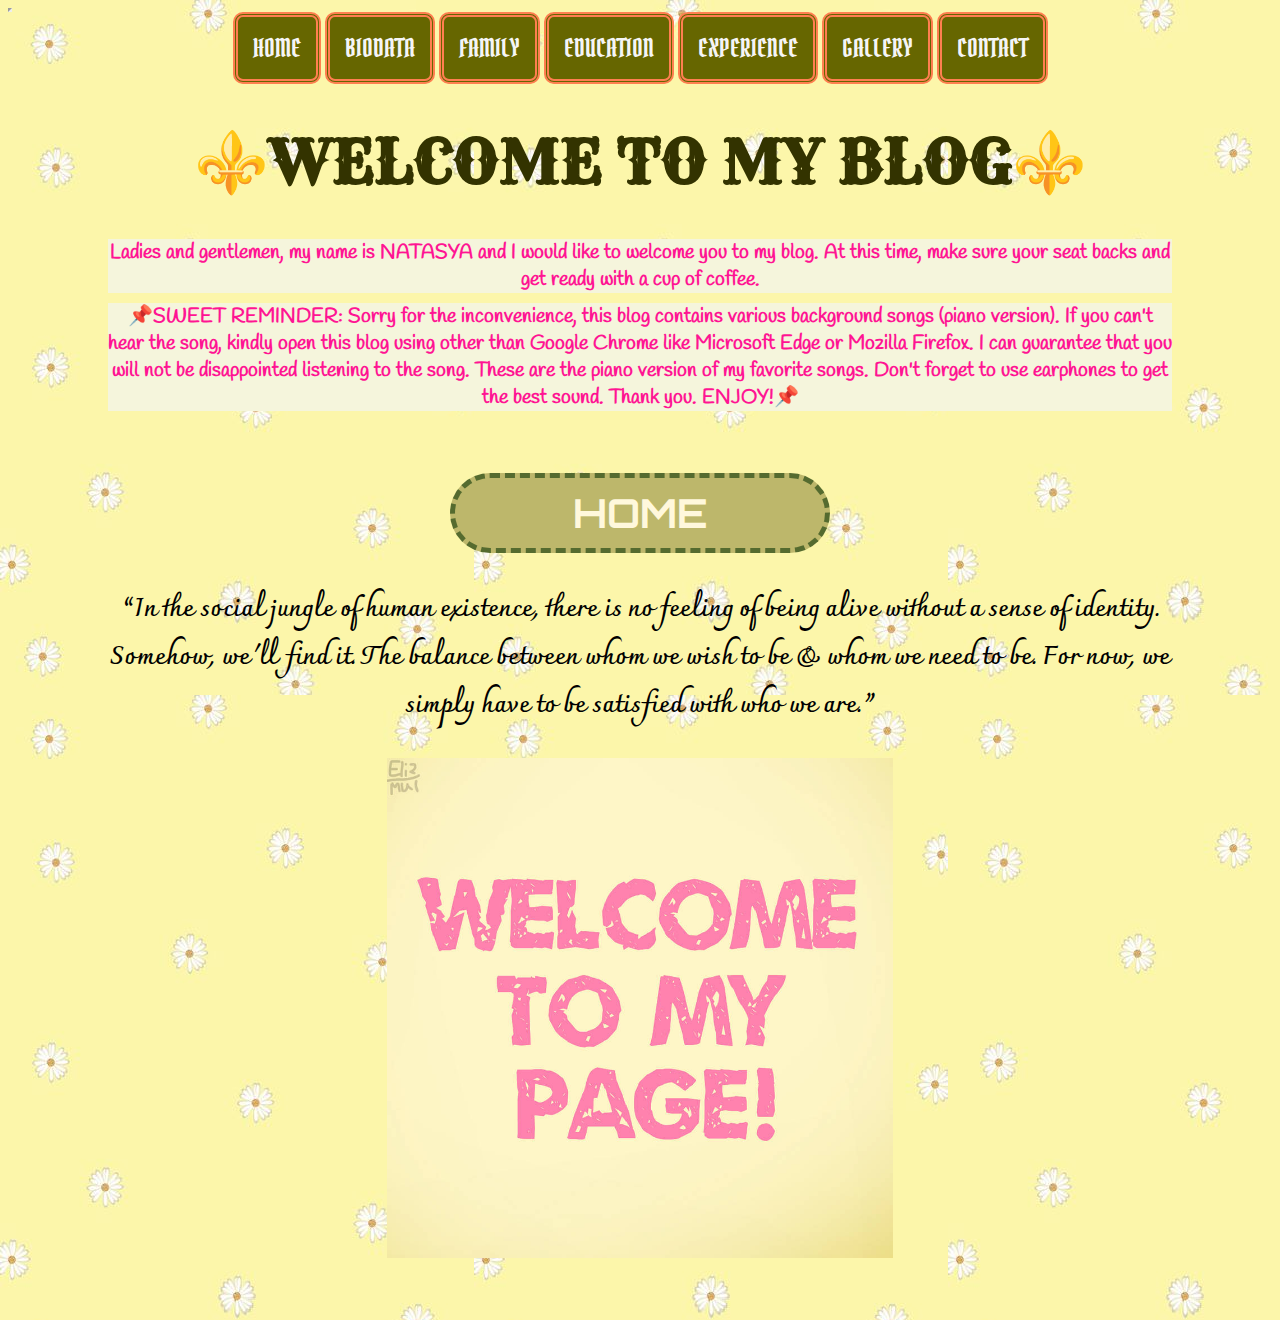
<file: index.html>
<html>
<head>
	<body background="flower.jpg">
	<iframe width="0" height="0" src="https://www.youtuberepeater.com/watch?v=3oyvs1ZTZAU#gsc.tab=0"></iframe>
<title>index</title>
<link rel="stylesheet" href="style.css">
<link rel="preconnect" href="https://fonts.gstatic.com">
<link rel="preconnect" href="https://fonts.gstatic.com">
<link rel="preconnect" href="https://fonts.gstatic.com">
<link rel="preconnect" href="https://fonts.gstatic.com">
<link rel="preconnect" href="https://fonts.gstatic.com">
<link rel="preconnect" href="https://fonts.gstatic.com">
<link rel="preconnect" href="https://fonts.gstatic.com">
<link rel="preconnect" href="https://fonts.gstatic.com">
<link rel="preconnect" href="https://fonts.gstatic.com">
<link rel="preconnect" href="https://fonts.gstatic.com">
<link href="https://fonts.googleapis.com/css2?family=Charmonman:wght@700&family=Handlee&family=Homemade+Apple&family=Homenaje&family=Orbitron&family=Patrick+Hand&family=Pirata+One&family=Rye&display=swap" rel="stylesheet">
<center>
<center>
<a href="index.html">HOME</a>
<a href="biodata.html">BIODATA</a>
<a href="family.html">FAMILY</a>
<a href="educations.html">EDUCATION</a>
<a href="experience.html">EXPERIENCE</a>
<a href="gallery.html">GALLERY</a>
<a href="contact.html">CONTACT</a>
</center>
<center> <h1>⚜️WELCOME TO MY BLOG⚜️</h1> </center>

<center> <h3 style="margin: 10px 100px 10px 100px">Ladies and gentlemen, my name is NATASYA and I would like to welcome you to my blog. At this time, make sure your seat backs and get ready with a cup of coffee.</h3> </center>
<center> <b> <h3 style="margin: 10px 100px 10px 100px"> 📌SWEET REMINDER:</b> Sorry for the inconvenience, this blog contains various background songs (piano version). If you can't hear the song, kindly open this blog using other than Google Chrome like Microsoft Edge or Mozilla Firefox. I can guarantee that you will not be disappointed listening to the song. These are the piano version of my favorite songs. Don't forget to use earphones to get the best sound. Thank you. ENJOY!📌</h3> </center>
<br>
<center><h2>HOME</h2></center>


<center> <h4 style="margin: 10px 100px 10px 100px"> <b>“In the social jungle of human existence, there is no feeling of being alive without a sense of identity. Somehow, we'll find it. The balance between whom we wish to be & whom we need to be. For now, we simply have to be satisfied with who we are.”</b> </h4> </center>


<br>
<center> 
<img src="osowa.jpg" width="40%" height="500px">
</center>
<br>
<br>
<br>
</body>
</html>
</file>
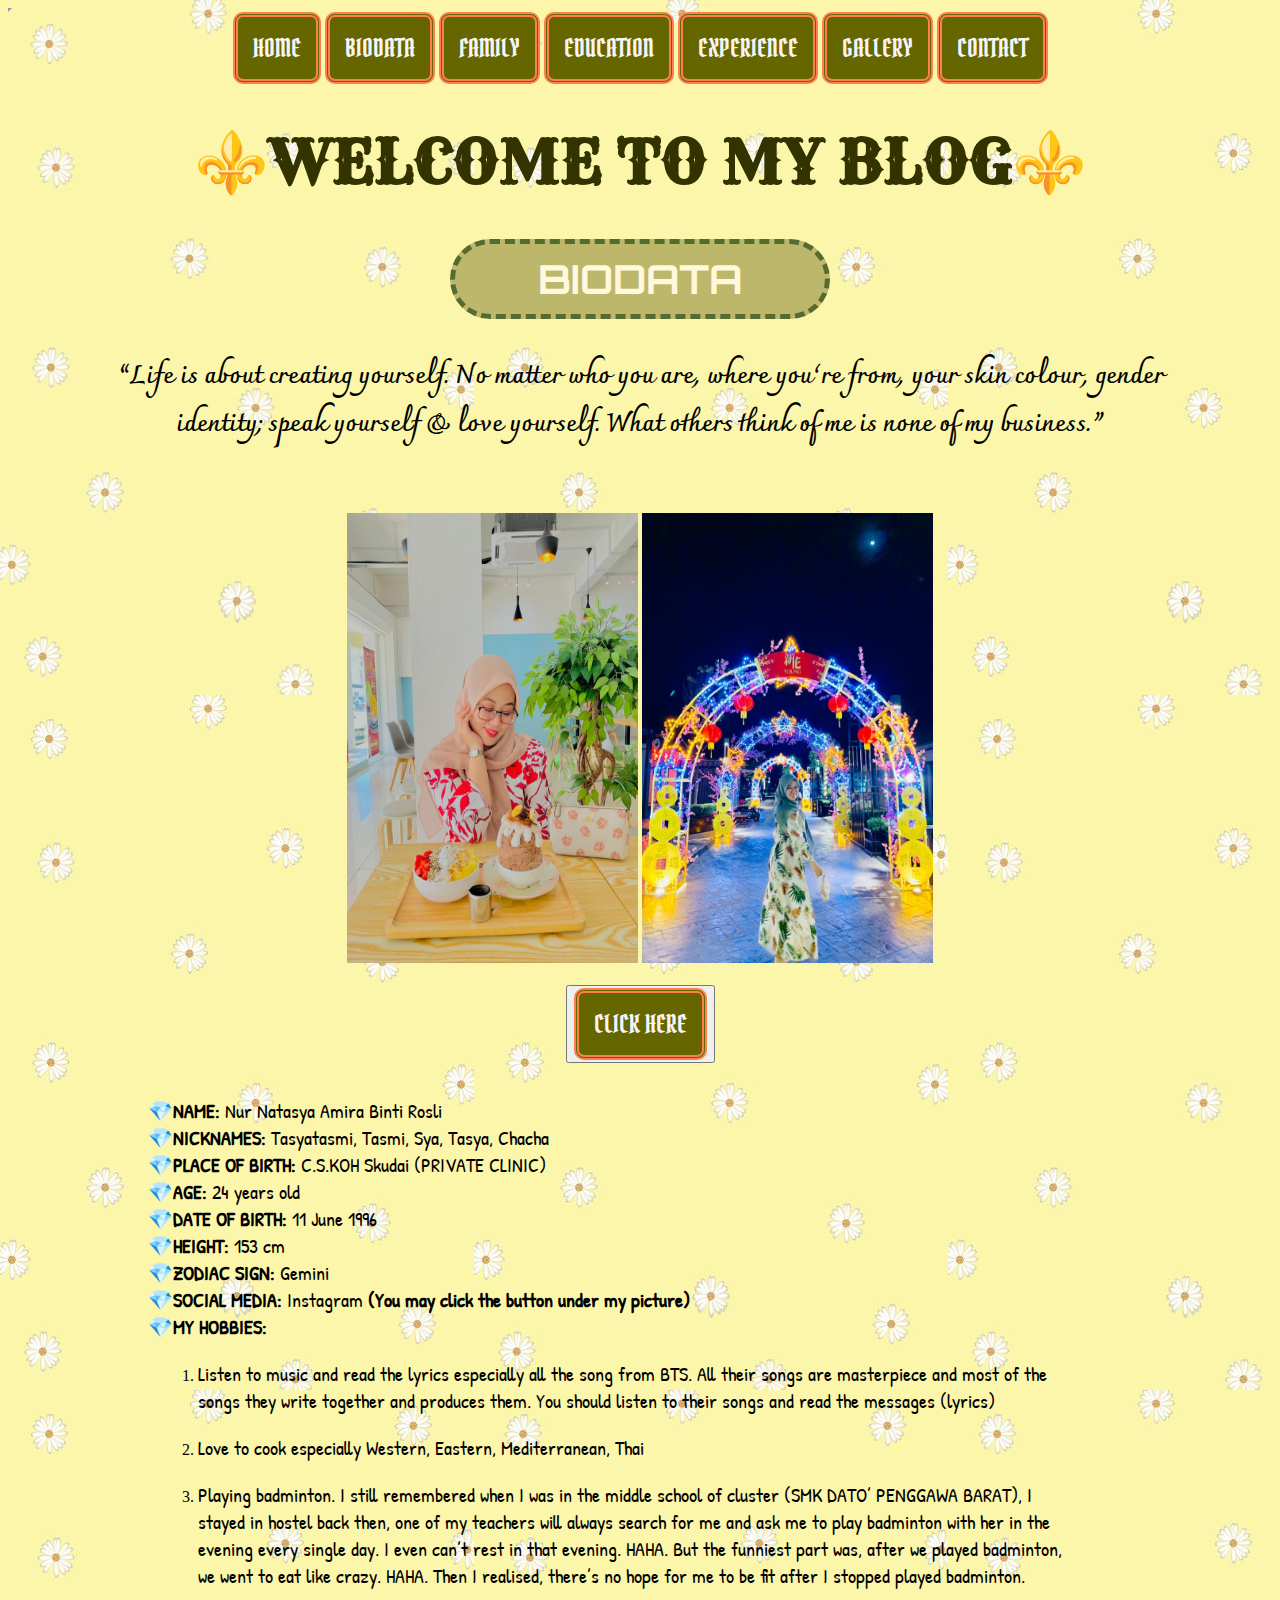
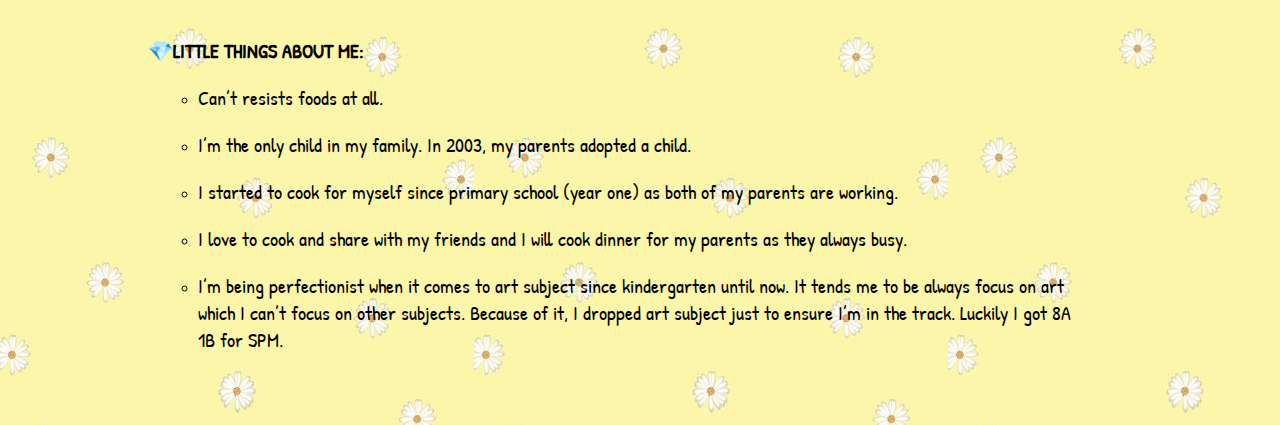
<file: biodata.html>
<html>
<head>
	<body background="flower.jpg">
	<iframe width="0" height="0" src="https://www.youtuberepeater.com/watch?v=EDfnrQYxILQ#gsc.tab=0"></iframe>
<title>index</title>
<link rel="stylesheet" href="style.css">
<link rel="preconnect" href="https://fonts.gstatic.com">
<link rel="preconnect" href="https://fonts.gstatic.com">
<link rel="preconnect" href="https://fonts.gstatic.com">
<link rel="preconnect" href="https://fonts.gstatic.com">
<link rel="preconnect" href="https://fonts.gstatic.com">
<link rel="preconnect" href="https://fonts.gstatic.com">
<link rel="preconnect" href="https://fonts.gstatic.com">
<link rel="preconnect" href="https://fonts.gstatic.com">
<link rel="preconnect" href="https://fonts.gstatic.com">
<link rel="preconnect" href="https://fonts.gstatic.com">
<link href="https://fonts.googleapis.com/css2?family=Charmonman:wght@700&family=Handlee&family=Homemade+Apple&family=Homenaje&family=Orbitron&family=Patrick+Hand&family=Pirata+One&family=Rye&display=swap" rel="stylesheet">
<body>
<br>
<center>
<a href="index.html">HOME</a>
<a href="biodata.html">BIODATA</a>
<a href="family.html">FAMILY</a>
<a href="educations.html">EDUCATION</a>
<a href="experience.html">EXPERIENCE</a>
<a href="gallery.html">GALLERY</a>
<a href="contact.html">CONTACT</a>
</center>
<CENTER> <h1>⚜️WELCOME TO MY BLOG⚜️</h1> </CENTER>
<center><h2>BIODATA</h2></center>
<center> <h4 style="margin: 10px 100px 10px 100px"> <b>“Life is about creating yourself. No matter who you are, where you’re from, your skin colour, gender identity; speak yourself & love yourself. What others think of me is none of my business.”</b> </h4> </center>
<br>
<br>
<br>
<center> 
<img src="photome.jpeg" width="23%" height="450px"> <img src="tasya.jpeg" width="23%" height="450px">
</center>
<br>
<center><button><a href="https://www.instagram.com/tasyatasmi/"> CLICK HERE </a></button></center>
<br>
<ol> <p style="margin: 10px 150px 10px 100px">
<b>💎NAME:</b> Nur Natasya Amira Binti Rosli <br>
<b>💎NICKNAMES:</b> Tasyatasmi, Tasmi, Sya, Tasya, Chacha <br>
<b>💎PLACE OF BIRTH:</b> C.S.KOH Skudai (PRIVATE CLINIC) <br> 
<b>💎AGE:</b> 24 years old <br> 
<b>💎DATE OF BIRTH:</b> 11 June 1996 <br> 
<b>💎HEIGHT:</b> 153 cm  <br>
<b>💎ZODIAC SIGN:</b> Gemini <br>
<b>💎SOCIAL MEDIA:</b> Instagram <b>(You may click the button under my picture)</b> <br>
<b>💎MY HOBBIES:</b>	 
<li style="margin: 1px 200px 1px 150px"> <p>Listen to music and read the lyrics especially all the song from BTS. All their songs are masterpiece and most of the songs they write together and produces them. You should listen to their songs and read the messages (lyrics)</p> </li>
<li style="margin: 1px 200px 1px 150px"> <p>Love to cook especially Western, Eastern, Mediterranean, Thai</p> </li>
<li style="margin: 1px 200px 1px 150px"> <p>Playing badminton. I still remembered when I was in the middle school of cluster (SMK DATO’ PENGGAWA BARAT), I stayed in hostel back then, one of my teachers will always search for me and ask me to play badminton with her in the evening every single day. I even can’t rest in that evening. HAHA. But the funniest part was, after we played badminton, we went to eat like crazy. HAHA. Then I realised, there’s no hope for me to be fit after I stopped played badminton.</p> </li>
<br>			             	 
<ul> <p style="margin: 10px 150px 10px 60px">
<b>💎LITTLE THINGS ABOUT ME:</b>
<li style="margin: 1px 200px 1px 110px"> <p>Can’t resists foods at all.</p> </li> 
<li style="margin: 1px 200px 1px 110px"> <p>I’m the only child in my family. In 2003, my parents adopted a child.</p> </li> 
<li style="margin: 1px 200px 1px 110px"> <p>I started to cook for myself since primary school (year one) as both of my parents are working.</p> </li> 
<li style="margin: 1px 200px 1px 110px"> <p>I love to cook and share with my friends and I will cook dinner for my parents as they always busy.</p> </li> 
<li style="margin: 1px 200px 1px 110px"> <p>I’m being perfectionist when it comes to art subject since kindergarten until now. It tends me to be always focus on art which I can’t focus on other subjects. Because of it, I dropped art subject just to ensure I’m in the track. Luckily I got 8A 1B for SPM.</p> </li> 
<br>
<br>

</body>
</html>
</file>
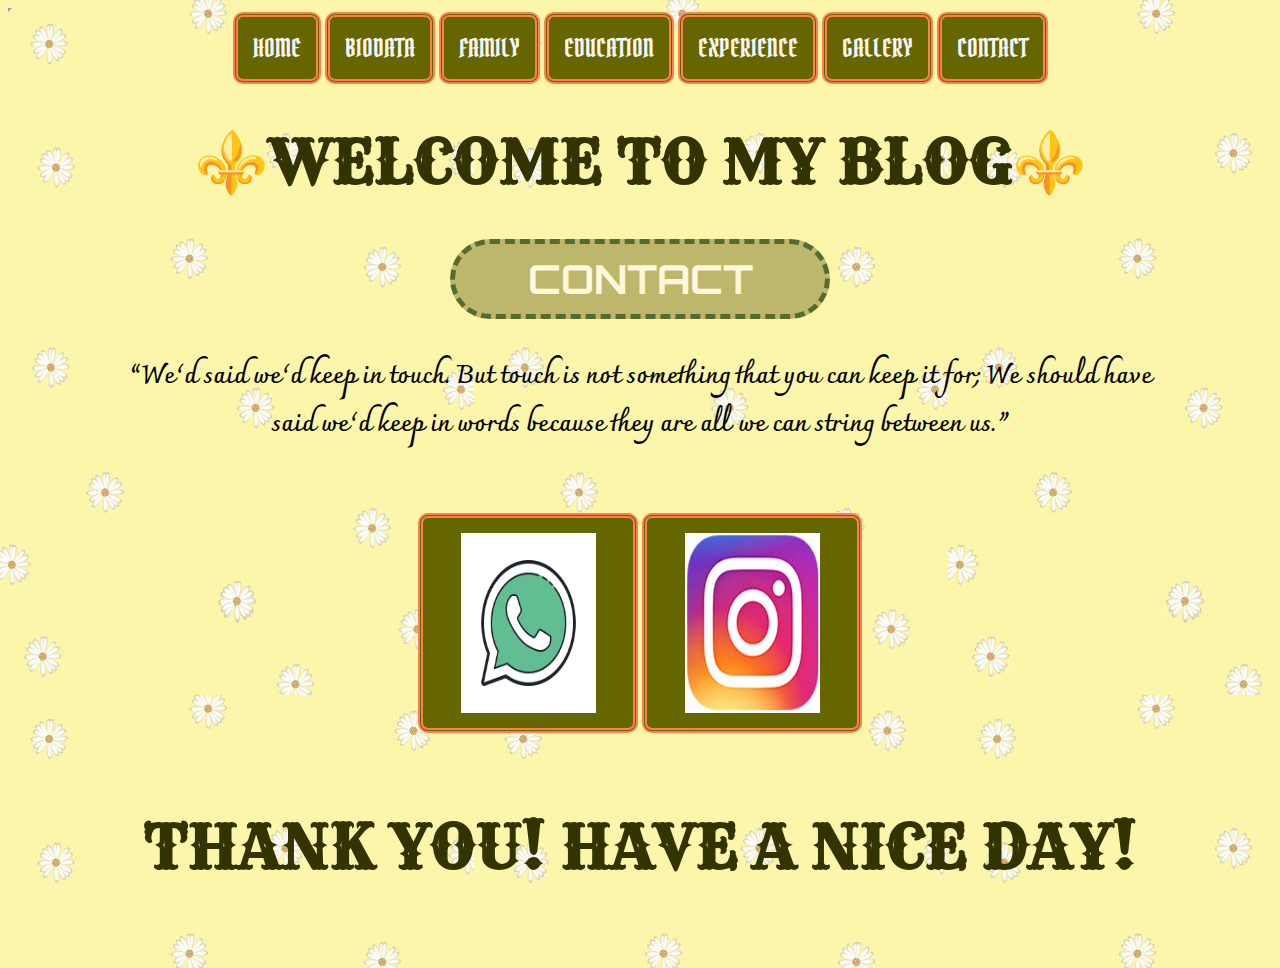
<file: contact.html>
<html>
<head>
	<body background="flower.jpg">
	<iframe width="0" height="0" src="https://www.youtuberepeater.com/watch?v=VXFtBOffGCw#gsc.tab=0"></iframe>
<title>index</title>
<link rel="stylesheet" href="style.css">
<link rel="preconnect" href="https://fonts.gstatic.com">
<link rel="preconnect" href="https://fonts.gstatic.com">
<link rel="preconnect" href="https://fonts.gstatic.com">
<link rel="preconnect" href="https://fonts.gstatic.com">
<link rel="preconnect" href="https://fonts.gstatic.com">
<link rel="preconnect" href="https://fonts.gstatic.com">
<link rel="preconnect" href="https://fonts.gstatic.com">
<link rel="preconnect" href="https://fonts.gstatic.com">
<link rel="preconnect" href="https://fonts.gstatic.com">
<link rel="preconnect" href="https://fonts.gstatic.com">
<link href="https://fonts.googleapis.com/css2?family=Charmonman:wght@700&family=Handlee&family=Homemade+Apple&family=Homenaje&family=Orbitron&family=Patrick+Hand&family=Pirata+One&family=Rye&display=swap" rel="stylesheet">
<body>
<center>
<a href="index.html">HOME</a>
<a href="biodata.html">BIODATA</a>
<a href="family.html">FAMILY</a>
<a href="educations.html">EDUCATION</a>
<a href="experience.html">EXPERIENCE</a>
<a href="gallery.html">GALLERY</a>
<a href="contact.html">CONTACT</a>
</center>
<center> <h1>⚜️WELCOME TO MY BLOG⚜️</h1> </center>
<center><h2>CONTACT</h2></center>
<center> <h4 style="margin: 10px 100px 10px 100px"> <b>“We’d said we’d keep in touch. But touch is not something that you can keep it for; We should have said we’d keep in words because they are all we can string between us.”</h4> </center>
<br>
<br>
<br>
<center>
	<a href="https://www.wasap.my/0169374332"><img src="iconws.png" width="75%" height="180px"></a>
	<a href="https://www.instagram.com/tasyatasmi/"><img src="ig.jpg" width="75%" height="180px"></a>
</center>
<br>
<br>
<center> <h1>THANK YOU! HAVE A NICE DAY!</h1> </center>
<br>
<br>
</body>
</html>
</file>
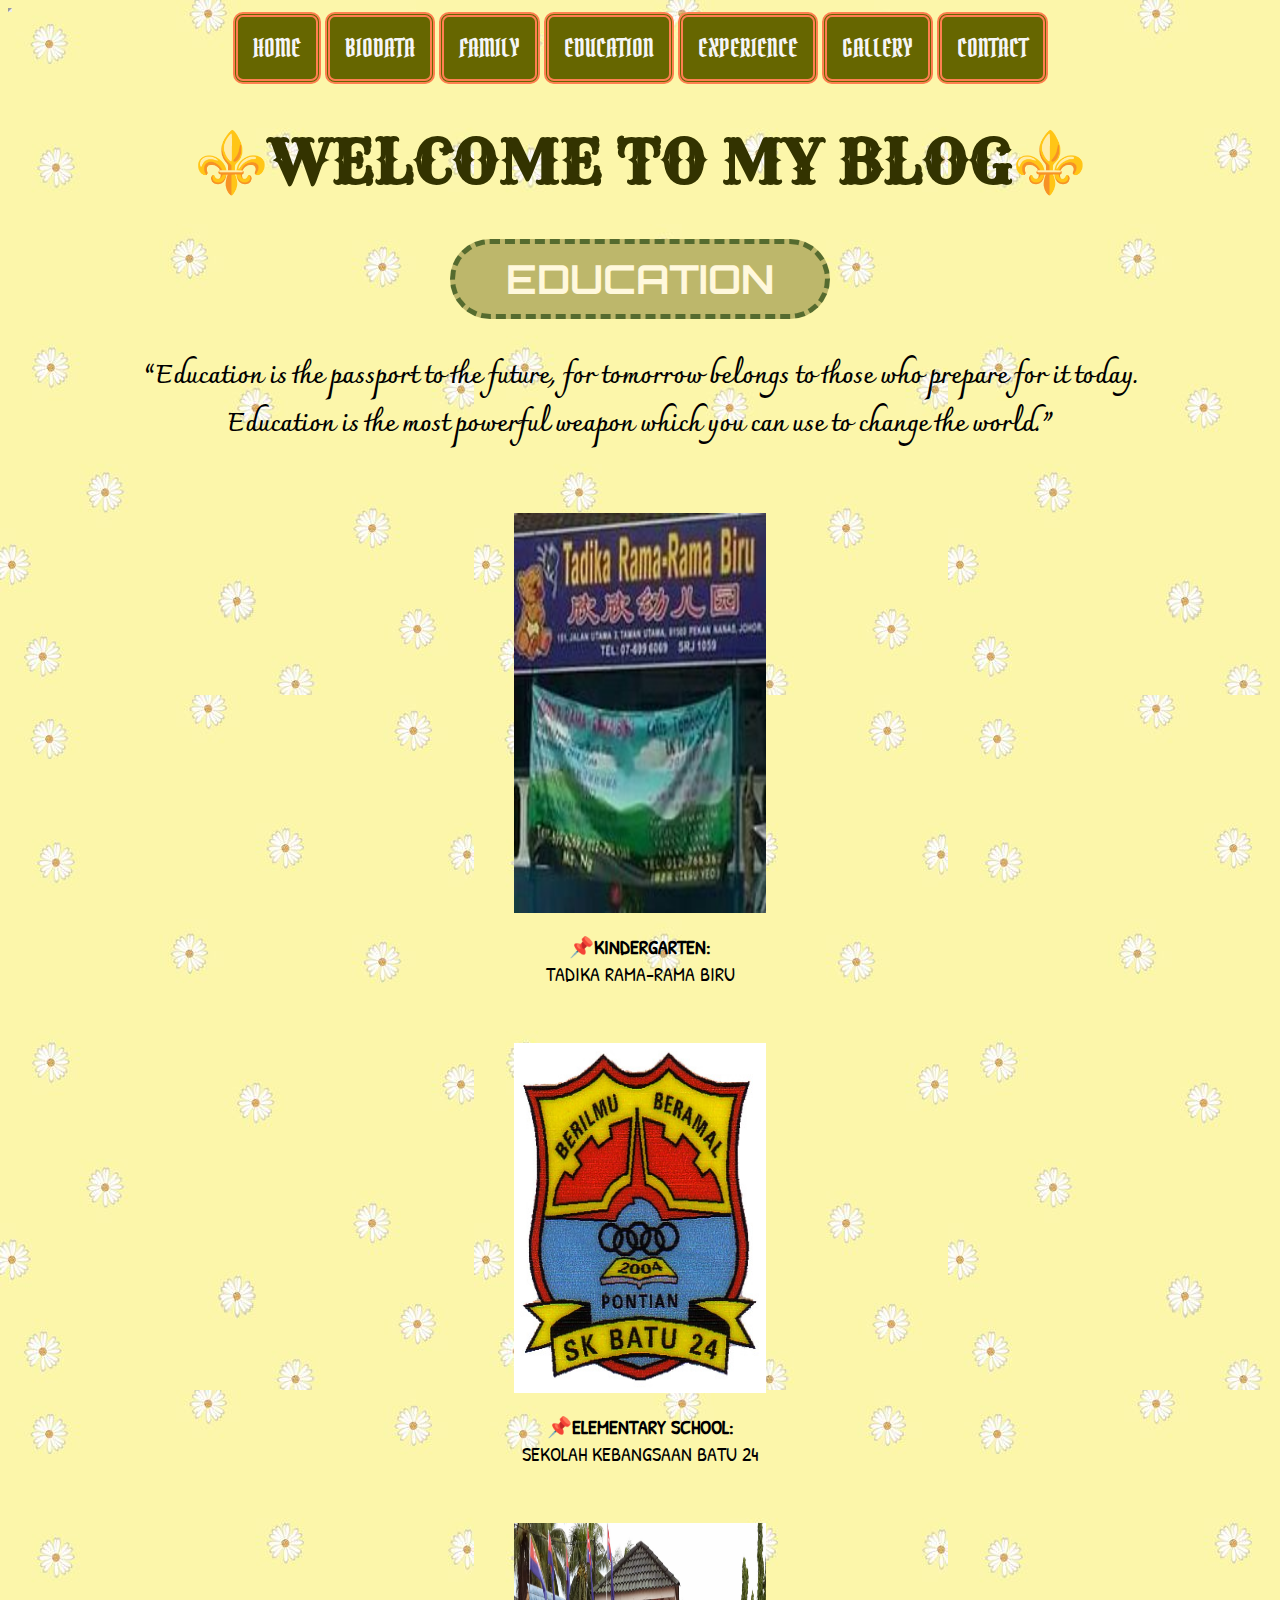
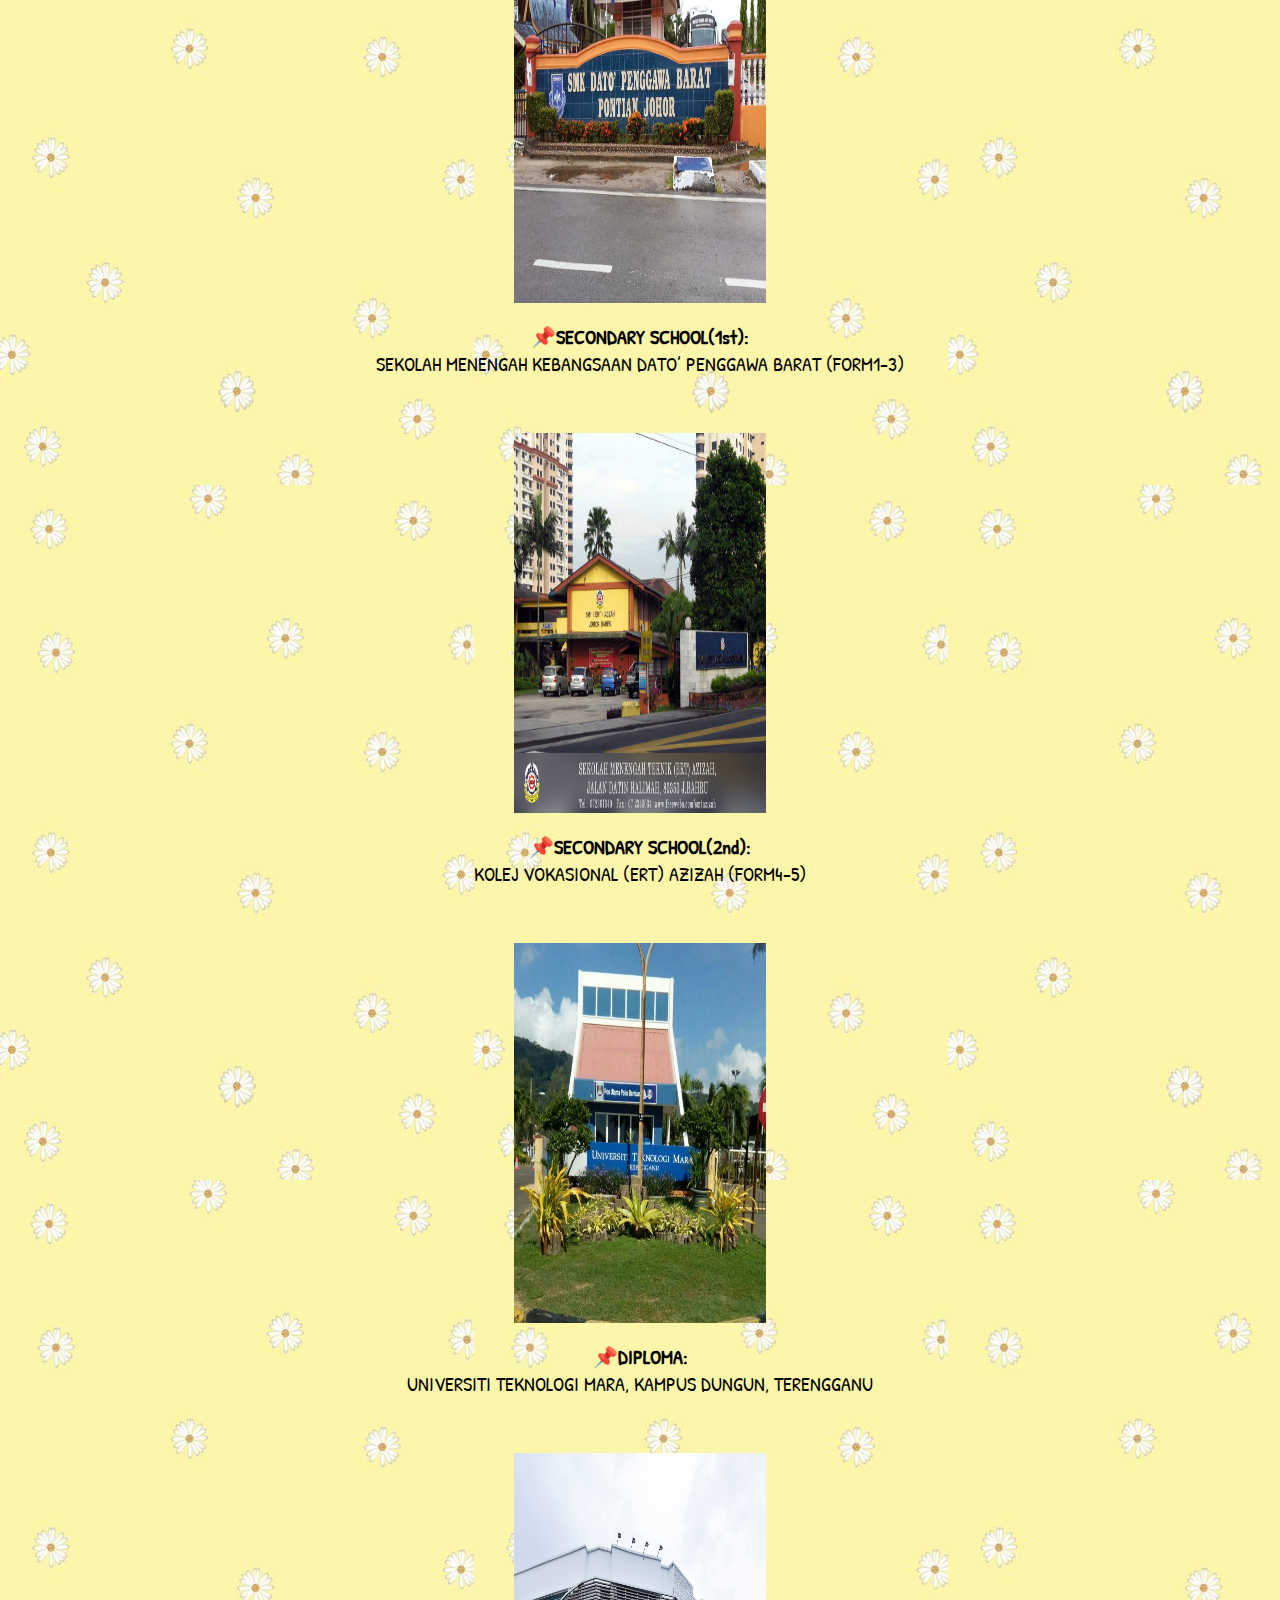
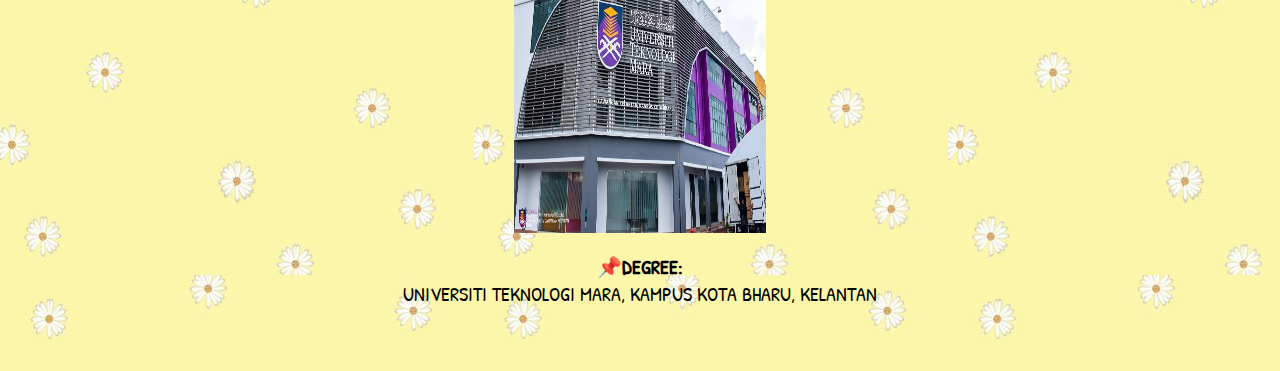
<file: educations.html>
<html>
<head>
	<body background="flower.jpg">
	<iframe width="0" height="0" src="https://www.youtuberepeater.com/watch?v=gL-bRN4cevE#gsc.tab=0"></iframe>
<title>index</title>
<link rel="stylesheet" href="style.css">
<link rel="preconnect" href="https://fonts.gstatic.com">
<link rel="preconnect" href="https://fonts.gstatic.com">
<link rel="preconnect" href="https://fonts.gstatic.com">
<link rel="preconnect" href="https://fonts.gstatic.com">
<link rel="preconnect" href="https://fonts.gstatic.com">
<link rel="preconnect" href="https://fonts.gstatic.com">
<link rel="preconnect" href="https://fonts.gstatic.com">
<link rel="preconnect" href="https://fonts.gstatic.com">
<link rel="preconnect" href="https://fonts.gstatic.com">
<link rel="preconnect" href="https://fonts.gstatic.com">
<link href="https://fonts.googleapis.com/css2?family=Charmonman:wght@700&family=Handlee&family=Homemade+Apple&family=Homenaje&family=Orbitron&family=Patrick+Hand&family=Pirata+One&family=Rye&display=swap" rel="stylesheet">
<body>
<center>
<a href="index.html">HOME</a>
<a href="biodata.html">BIODATA</a>
<a href="family.html">FAMILY</a>
<a href="educations.html">EDUCATION</a>
<a href="experience.html">EXPERIENCE</a>
<a href="gallery.html">GALLERY</a>
<a href="contact.html">CONTACT</a>
</center>
<center> <h1>⚜️WELCOME TO MY BLOG⚜️</h1> </center>
<center><h2>EDUCATION</h2></center>
<center> <h4 style="margin: 10px 100px 10px 100px"> <b>“Education is the passport to the future, for tomorrow belongs to those who prepare for it today. Education is the most powerful weapon which you can use to change the world.”</b> </h4> </center>
<br>
<br>
<br>
<center>
<img src="tadika.jpg" width="20%" height="400px">
</center>
<center>
<p> <table> <tr> <b>📌KINDERGARTEN:</b> </tr> </table>TADIKA RAMA-RAMA BIRU</p> </center>
<br>
<br>
<center>
<img src="Sekolah_Kebangsaan_Batu_24.jpg" width="20%" height="350px">
</center>

<center>
<p> <table> <tr> <b>📌ELEMENTARY SCHOOL:</b> </tr> </table>SEKOLAH KEBANGSAAN BATU 24</p> </center>
<br>
<br>
<center> 
<img src="smkdato.jpg" width="20%" height="380px">
</center>

<center>
<p> <table> <tr> <b>📌SECONDARY SCHOOL(1st):</b> </td> </tr> </table>SEKOLAH MENENGAH KEBANGSAAN DATO’ PENGGAWA BARAT (FORM1-3)</p> </center>
<br>
<br>
<center> 
<img src="ert.jpg" width="20%" height="380px">
</center>

<center>
<p> <table> <tr> <b>📌SECONDARY SCHOOL(2nd):</b> </tr> </table>KOLEJ VOKASIONAL (ERT) AZIZAH (FORM4-5)</p> </center>
<br>
<br>
<center> 
<img src="uitmdungun.jpg" width="20%" height="380px">
</center>

<center>
<p> <table> <tr> <b>📌DIPLOMA:</b> </tr> </table>UNIVERSITI TEKNOLOGI MARA, KAMPUS DUNGUN, TERENGGANU</p> </center>
<br>
<br>
<center> 
<img src="hati.jpeg" width="20%" height="380px">
</center>

<center> 
<p> <table> <tr> <b>📌DEGREE:</b> </tr> </table>UNIVERSITI TEKNOLOGI MARA, KAMPUS KOTA BHARU, KELANTAN</p> </center>
<br>
<br>
</body>
</html>
</file>
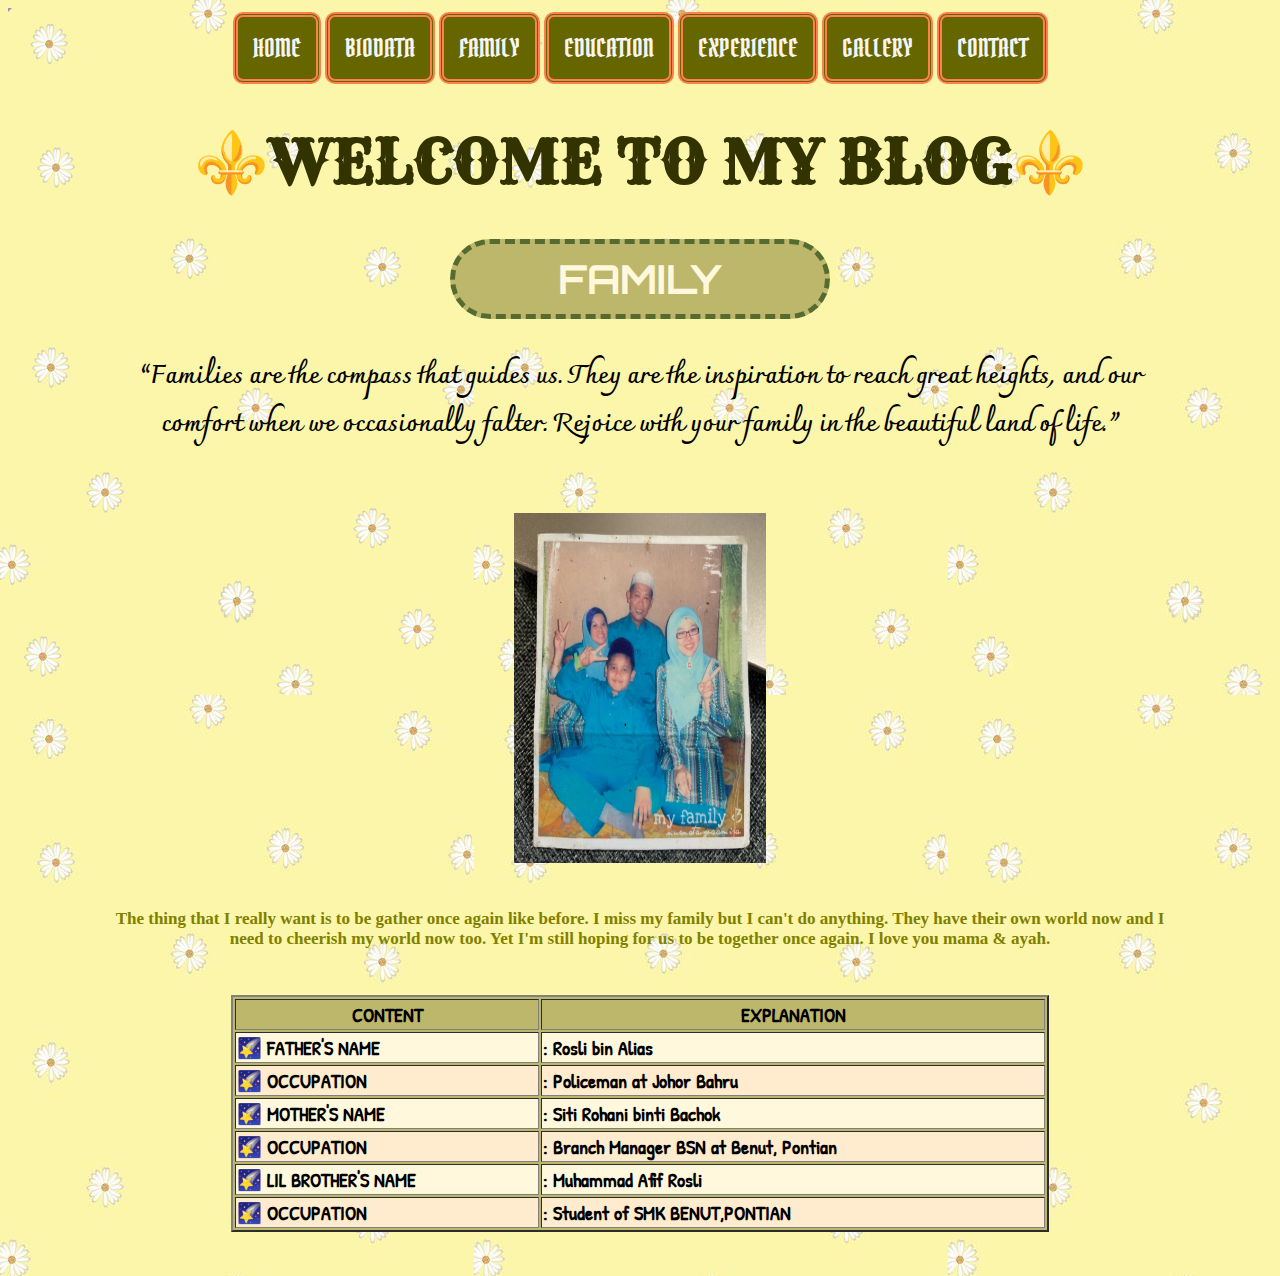
<file: family.html>
<html>
<head>
	<body background="flower.jpg">
	<iframe width="0" height="0" src="https://www.youtuberepeater.com/watch?v=3d31RM3BVHY#gsc.tab=0"></iframe>
<title>index</title>
<link rel="stylesheet" href="style.css">
<link rel="preconnect" href="https://fonts.gstatic.com">
<link rel="preconnect" href="https://fonts.gstatic.com">
<link rel="preconnect" href="https://fonts.gstatic.com">
<link rel="preconnect" href="https://fonts.gstatic.com">
<link rel="preconnect" href="https://fonts.gstatic.com">
<link rel="preconnect" href="https://fonts.gstatic.com">
<link rel="preconnect" href="https://fonts.gstatic.com">
<link rel="preconnect" href="https://fonts.gstatic.com">
<link rel="preconnect" href="https://fonts.gstatic.com">
<link rel="preconnect" href="https://fonts.gstatic.com">
<link href="https://fonts.googleapis.com/css2?family=Charmonman:wght@700&family=Handlee&family=Homemade+Apple&family=Homenaje&family=Orbitron&family=Patrick+Hand&family=Pirata+One&family=Rye&display=swap" rel="stylesheet">
<body>
<center>
<a href="index.html">HOME</a>
<a href="biodata.html">BIODATA</a>
<a href="family.html">FAMILY</a>
<a href="educations.html">EDUCATION</a>
<a href="experience.html">EXPERIENCE</a>
<a href="gallery.html">GALLERY</a>
<a href="contact.html">CONTACT</a>
</center>
<center> <h1>⚜️WELCOME TO MY BLOG⚜️</h1> </center>
<center><h2>FAMILY</h2></center>
<center> <h4 style="margin: 10px 100px 10px 100px"> <b>“Families are the compass that guides us. They are the inspiration to reach great heights, and our comfort when we occasionally falter. Rejoice with your family in the beautiful land of life.”</b> </h4> </center>
<br>
<br>
<br>
<center> 
<img src="myfamily.jpeg" width="20%" height="350px">
</center>
<br>
<br>
<center><h5 style="margin: 10px 100px 10px 100px">
<b>The thing that I really want is to be gather once again like before. I miss my family but I can't do anything. They have their own world now and I need to cheerish my world now too. Yet I'm still hoping for us to be together once again. I love you mama & ayah. 
</b></h5></center>
<br>
<br>

<table border="2" align="center" bgcolor="darkkhaki">
<th width="300"> <p> <b> CONTENT </b> </p></th>
<th width="500"> <p> <b> EXPLANATION </b> </p> </th>
<tr bgcolor="cornsilk">
<td width="300"> <p> <b> 🌠 FATHER'S NAME </b> </p> </td>
<td width="500"> <p> <b> : Rosli bin Alias </b> </p> </td>
</tr>
<tr bgcolor="blanchedalmond">
<td width="300"> <p> <b> 🌠 OCCUPATION </b> </p> </td>
<td width="500"> <p> <b> : Policeman at Johor Bahru </b> </p> </td>
</tr>
<tr bgcolor="cornsilk">
<td width="300"> <p> <b> 🌠 MOTHER'S NAME </b> </p> </td>
<td width="500"> <p> <b> : Siti Rohani binti Bachok </b> </p> </td>
</tr>
<tr bgcolor="blanchedalmond">
<td width="300"> <p> <b> 🌠 OCCUPATION </b> </p> </td>
<td width="500"> <p> <b> : Branch Manager BSN at Benut, Pontian </b> </p> </td>
</tr>
<tr bgcolor="cornsilk">
<td width="300"> <p> <b> 🌠 LIL BROTHER'S NAME </b> </p> </td>
<td width="500"> <p> <b> : Muhammad Afif Rosli </b> </p> </td>
</tr>
<tr bgcolor="blanchedalmond">
<td width="300"> <p> <b> 🌠 OCCUPATION </b> </p> </td>
<td width="500"> <p> <b> : Student of SMK BENUT,PONTIAN </b> </p> </td>
</tr>
	</table>
<br>
<br>

</body>
</html>
</file>
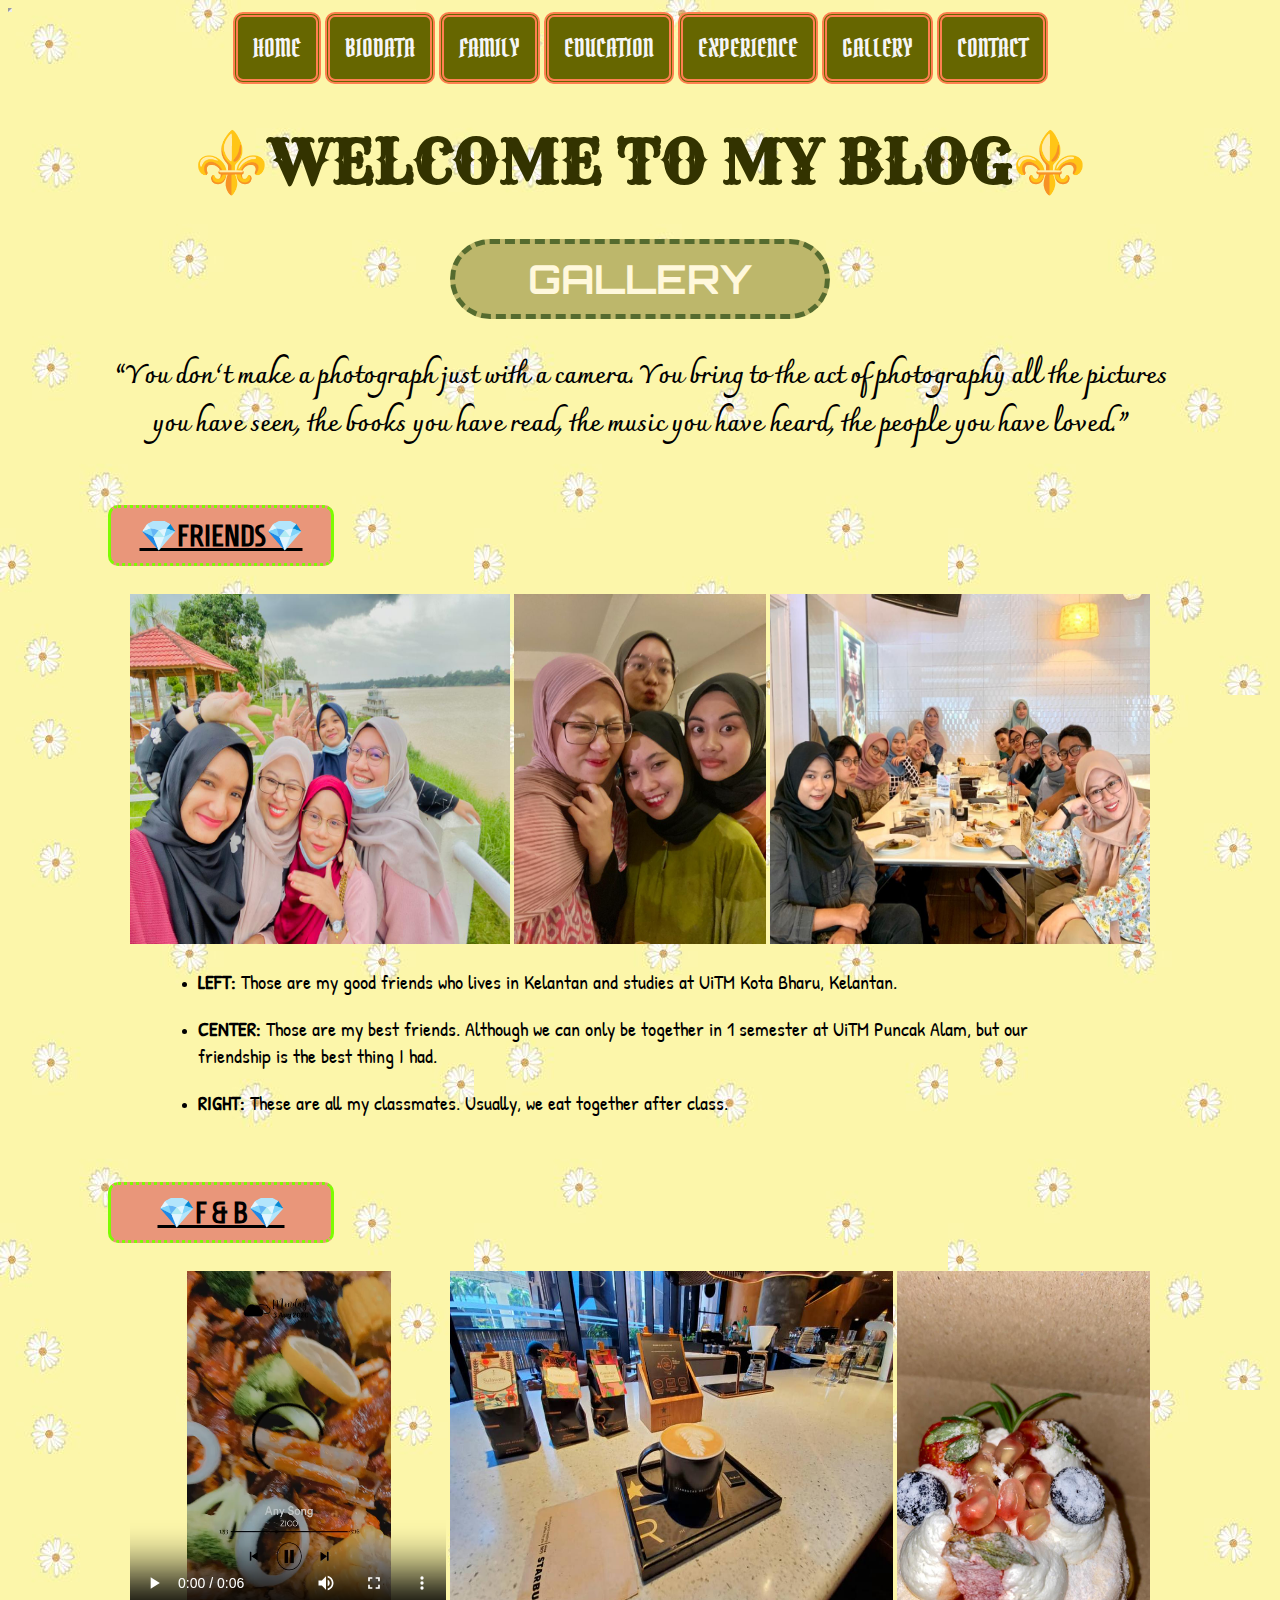
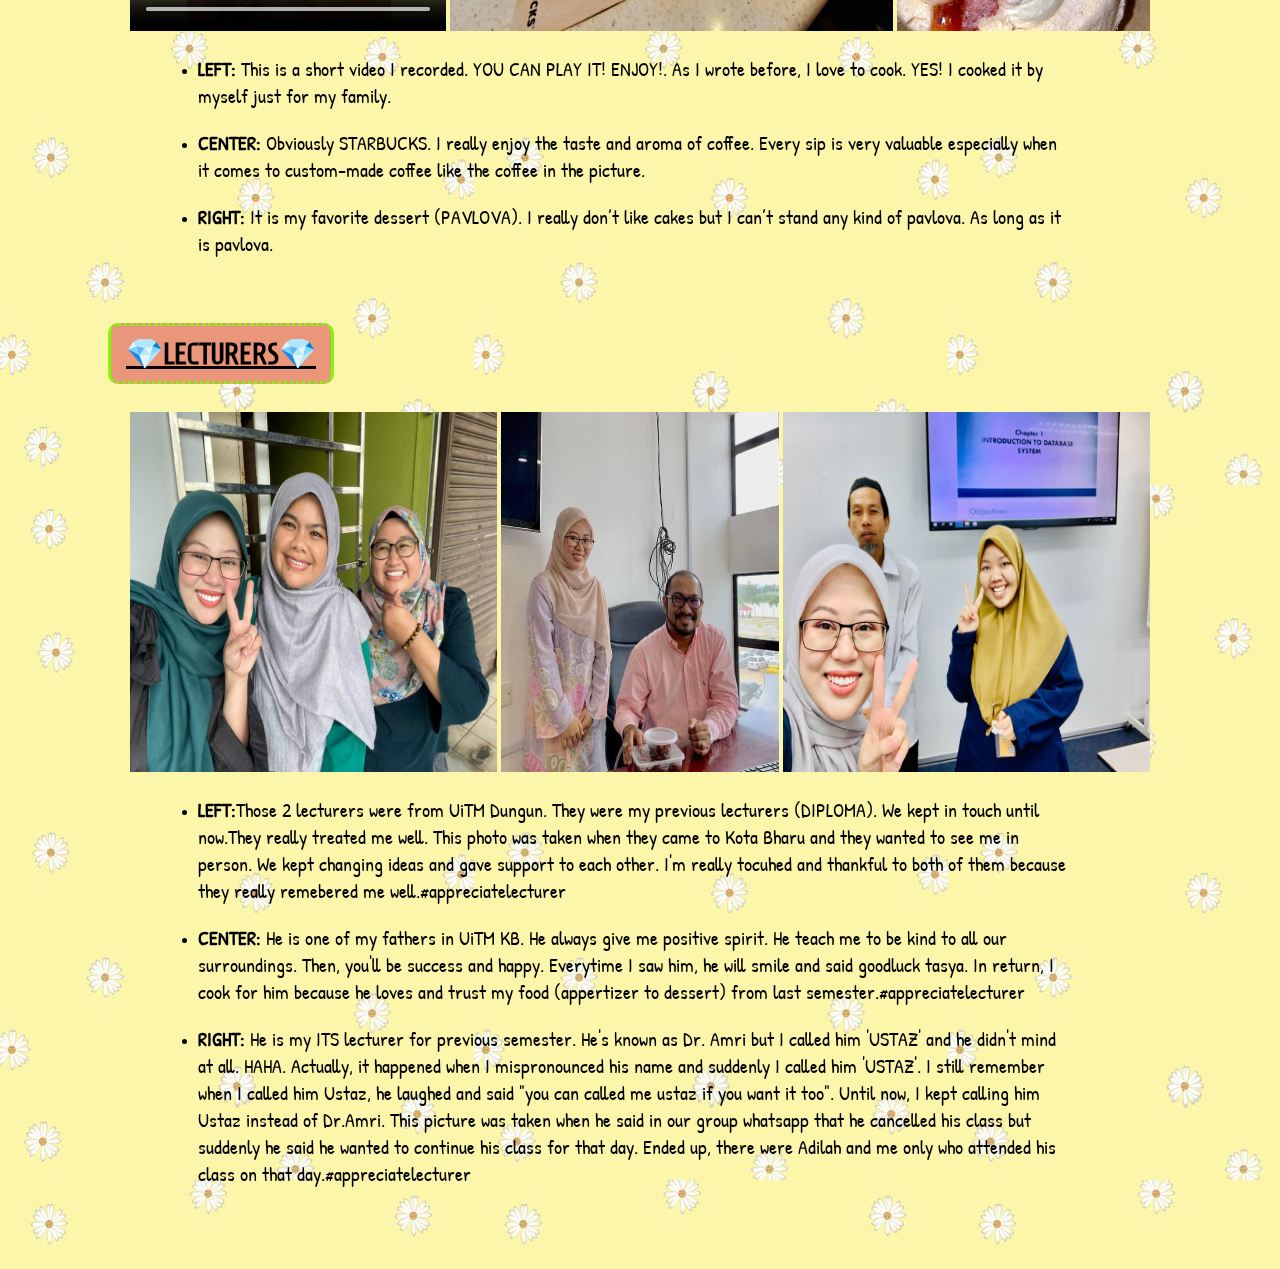
<file: gallery.html>
<html>
<head>
	<body background="flower.jpg">
	<iframe width="0" height="0" src="https://www.youtuberepeater.com/watch?v=jxgXDXw0g3o#gsc.tab=0"></iframe>
<title>index</title>
<link rel="stylesheet" href="style.css">
<link rel="preconnect" href="https://fonts.gstatic.com">
<link rel="preconnect" href="https://fonts.gstatic.com">
<link rel="preconnect" href="https://fonts.gstatic.com">
<link rel="preconnect" href="https://fonts.gstatic.com">
<link rel="preconnect" href="https://fonts.gstatic.com">
<link rel="preconnect" href="https://fonts.gstatic.com">
<link rel="preconnect" href="https://fonts.gstatic.com">
<link rel="preconnect" href="https://fonts.gstatic.com">
<link rel="preconnect" href="https://fonts.gstatic.com">
<link rel="preconnect" href="https://fonts.gstatic.com">
<link href="https://fonts.googleapis.com/css2?family=Charmonman:wght@700&family=Handlee&family=Homemade+Apple&family=Homenaje&family=Orbitron&family=Patrick+Hand&family=Pirata+One&family=Rye&display=swap" rel="stylesheet">
<body>
<center>
<a href="index.html">HOME</a>
<a href="biodata.html">BIODATA</a>
<a href="family.html">FAMILY</a>
<a href="educations.html">EDUCATION</a>
<a href="experience.html">EXPERIENCE</a>
<a href="gallery.html">GALLERY</a>
<a href="contact.html">CONTACT</a>
</center>
<center> <h1>⚜️WELCOME TO MY BLOG⚜️</h1> </center>
<center><h2>GALLERY</h2></center>
<center> <h4 style="margin: 10px 100px 10px 100px"> <b>“You don’t make a photograph just with a camera. You bring to the act of photography all the pictures you have seen, the books you have read, the music you have heard, the people you have loved.”</h4> </center>

<br>
<br>
<h6 style="margin: 10px 100px 10px 100px">💎FRIENDS💎</h6>
<br>
<center>
<img src="kawan.jpeg" width="30%" height="350px"> <img src="sahabat.jpeg" width="20%" height="350px"> <img src="class.jpeg" width="30%" height="350px"> 
</center>

<ul>
<li style="margin: 1px 200px 1px 150px"> <p>LEFT:</b> Those are my good friends who lives in Kelantan and studies at UiTM Kota Bharu, Kelantan.</p> </li> 
<li style="margin: 1px 200px 1px 150px"> <b> <p>CENTER:</b> Those are my best friends. Although we can only be together in 1 semester at UiTM Puncak Alam, but our friendship is the best thing I had.</p> </li>  
<li style="margin: 1px 200px 1px 150px"> <b> <p>RIGHT:</b> These are all my classmates. Usually, we eat together after class.</p> </li> 
</ul>

<br>
<br>
<h6 style="margin: 10px 100px 10px 100px">💎F & B💎</h6>
<br>
<center>
<video width="25%" height="360px" controls><source src="shellout.mp4" type="video/mp4"></video> <img src="starbucks.jpeg" width="35%" height="360px"> <img src="pavlova.jpeg" width="20%" height="360px"> 
</center>

<ul>
<li style="margin: 1px 200px 1px 150px"><b><p>LEFT:</b> This is a short video I recorded. YOU CAN PLAY IT! ENJOY!. As I wrote before, I love to cook. YES! I cooked it by myself just for my family.</p> </li>  
<li style="margin: 1px 200px 1px 150px"> <b> <p>CENTER:</b> Obviously STARBUCKS. I really enjoy the taste and aroma of coffee. Every sip is very valuable especially when it comes to custom-made coffee like the coffee in the picture.</p> </li>  
<li style="margin: 1px 200px 1px 150px"> <b> <p>RIGHT:</b> It is my favorite dessert (PAVLOVA). I really don’t like cakes but I can’t stand any kind of pavlova. As long as it is pavlova.</p> </li> 
</ul>

<br>
<br>
<h6 style="margin: 10px 100px 10px 100px">💎LECTURERS💎</h6>
<br>
<center>
</video> <img src="lecturers.jpeg" width="29%" height="360px"> <img src="father.jpeg" width="22%" height="360px"> <img src="its.jpeg" width="29%" height="360px">
</center>

<ul>
<li style="margin: 1px 200px 1px 150px"> <b><p>LEFT:</b>Those 2 lecturers were from UiTM Dungun. They were my previous lecturers (DIPLOMA). We kept in touch until now.They really treated me well. This photo was taken when they came to Kota Bharu and they wanted to see me in person. We kept changing ideas and gave support to each other. I'm really tocuhed and thankful to both of them because they really remebered me well.#appreciatelecturer</p> </li>  
<li style="margin: 1px 200px 1px 150px"> <b> <p>CENTER:</b> He is one of my fathers in UiTM KB. He always give me positive spirit. He teach me to be kind to all our surroundings. Then, you'll be success and happy. Everytime I saw him, he will smile and said goodluck tasya. In return, I cook for him because he loves and trust my food (appertizer to dessert) from last semester.#appreciatelecturer</p> </li>
<li style="margin: 1px 200px 1px 150px"> <b> <p>RIGHT:</b> He is my ITS lecturer for previous semester. He's known as Dr. Amri but I called him 'USTAZ' and he didn't mind at all. HAHA. Actually, it happened when I mispronounced his name and suddenly I called him 'USTAZ'. I still remember when I called him Ustaz, he laughed and said "you can called me ustaz if you want it too". Until now, I kept calling him Ustaz instead of Dr.Amri. This picture was taken when he said in our group whatsapp that he cancelled his class but suddenly he said he wanted to continue his class for that day. Ended up, there were Adilah and me only who attended his class on that day.#appreciatelecturer</p> </li>
</ul>
<br>
<br>
<br>

</body>
</html>
</file>
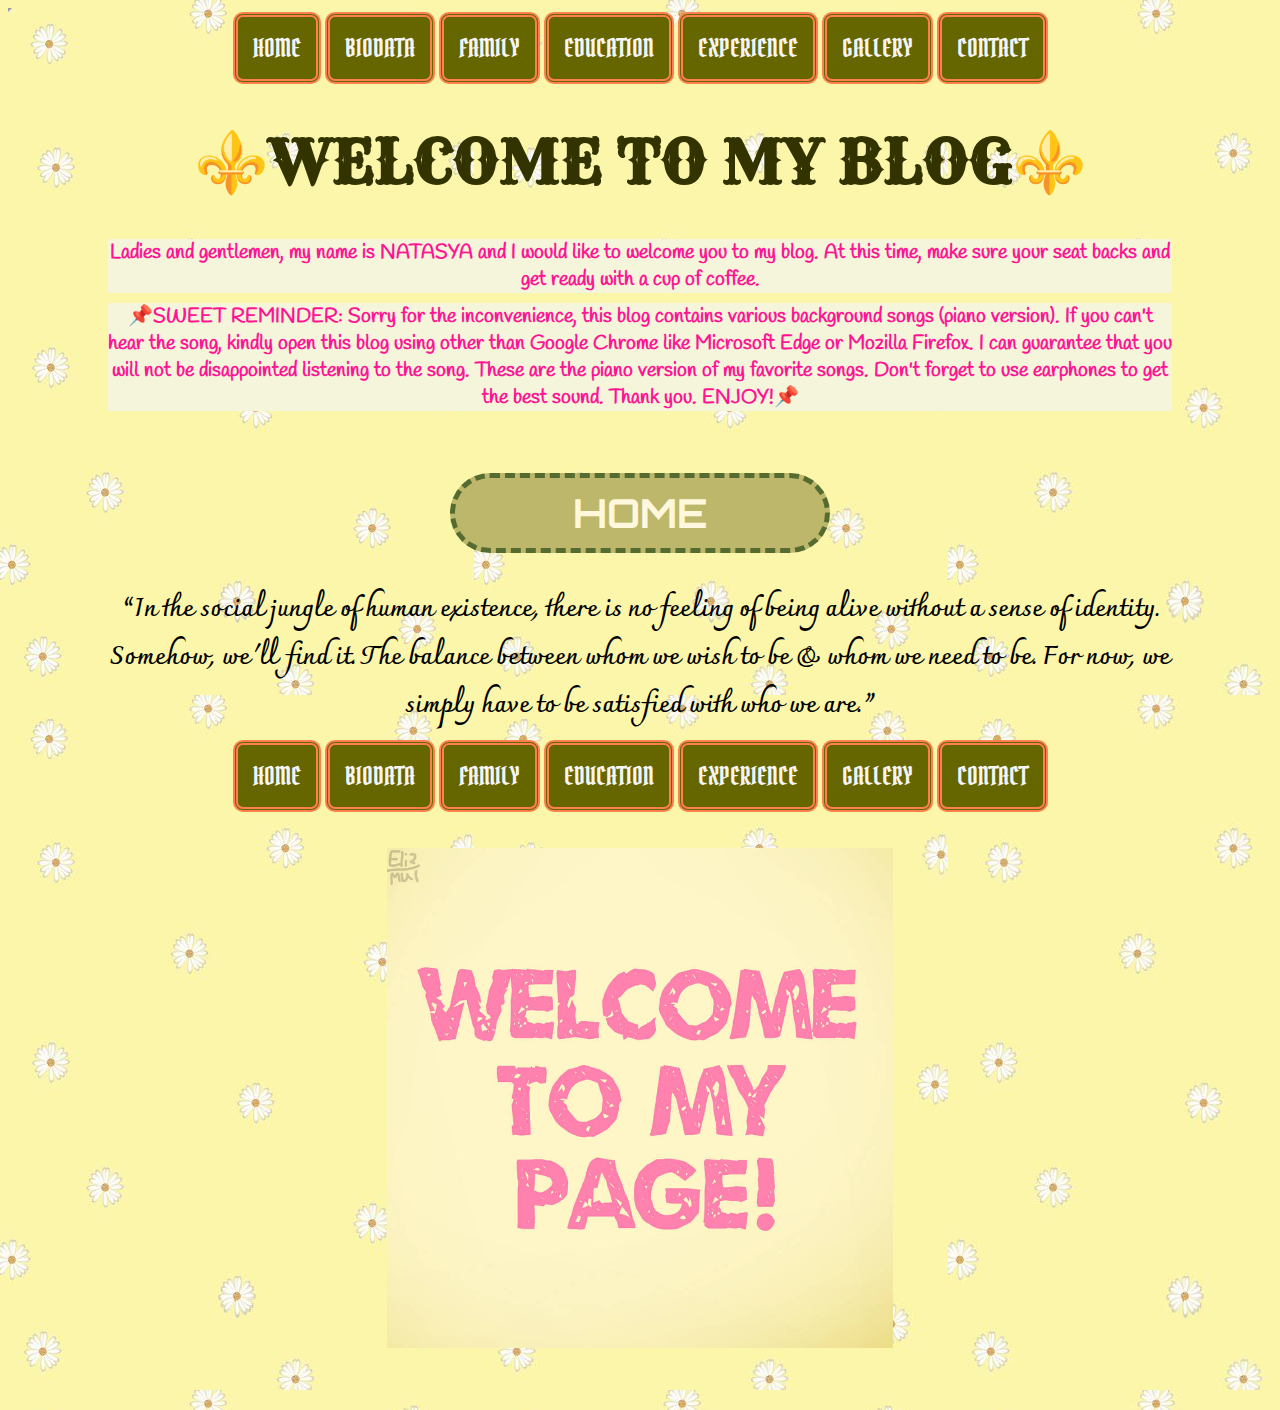
<file: home.html>
<html>
<head>
	<body background="flower.jpg">
	<iframe width="0" height="0" src="https://www.youtuberepeater.com/watch?v=3oyvs1ZTZAU#gsc.tab=0"></iframe>
<title>index</title>
<link rel="stylesheet" href="style.css">
<link rel="preconnect" href="https://fonts.gstatic.com">
<link rel="preconnect" href="https://fonts.gstatic.com">
<link rel="preconnect" href="https://fonts.gstatic.com">
<link rel="preconnect" href="https://fonts.gstatic.com">
<link rel="preconnect" href="https://fonts.gstatic.com">
<link rel="preconnect" href="https://fonts.gstatic.com">
<link rel="preconnect" href="https://fonts.gstatic.com">
<link rel="preconnect" href="https://fonts.gstatic.com">
<link rel="preconnect" href="https://fonts.gstatic.com">
<link rel="preconnect" href="https://fonts.gstatic.com">
<link href="https://fonts.googleapis.com/css2?family=Charmonman:wght@700&family=Handlee&family=Homemade+Apple&family=Homenaje&family=Orbitron&family=Patrick+Hand&family=Pirata+One&family=Rye&display=swap" rel="stylesheet">
<body>
<center>
<a href="index.html">HOME</a>
<a href="biodata.html">BIODATA</a>
<a href="family.html">FAMILY</a>
<a href="educations.html">EDUCATION</a>
<a href="experience.html">EXPERIENCE</a>
<a href="gallery.html">GALLERY</a>
<a href="contact.html">CONTACT</a>
</center>
<center> <h1>⚜️WELCOME TO MY BLOG⚜️</h1> </center>

<center> <h3 style="margin: 10px 100px 10px 100px">Ladies and gentlemen, my name is NATASYA and I would like to welcome you to my blog. At this time, make sure your seat backs and get ready with a cup of coffee.</h3></center>
<center> <b> <h3 style="margin: 10px 100px 10px 100px"> 📌SWEET REMINDER:</b> Sorry for the inconvenience, this blog contains various background songs (piano version). If you can't hear the song, kindly open this blog using other than Google Chrome like Microsoft Edge or Mozilla Firefox. I can guarantee that you will not be disappointed listening to the song. These are the piano version of my favorite songs. Don't forget to use earphones to get the best sound. Thank you. ENJOY!📌</h3> </center>
<br>
<center><h2>HOME</h2></center>


<center> <h4 style="margin: 10px 100px 10px 100px"> <b>“In the social jungle of human existence, there is no feeling of being alive without a sense of identity. Somehow, we'll find it. The balance between whom we wish to be & whom we need to be. For now, we simply have to be satisfied with who we are.”</b> </h4> </center>

<center>
<a href="index.html">HOME</a>
<a href="biodata.html">BIODATA</a>
<a href="family.html">FAMILY</a>
<a href="educations.html">EDUCATION</a>
<a href="experience.html">EXPERIENCE</a>
<a href="gallery.html">GALLERY</a>
<a href="contact.html">CONTACT</a>
</center>
<br>
<br>
<center> 
<img src="osowa.jpg" width="40%" height="500px">
</center>
<br>
<br>
<br>
</body>
</html>
</file>
<file: style.css>
a
{
	color: whitesmoke;
	padding: 15px;
	text-align: center;
	text-decoration: none;
	display: inline-block;
	border-radius: 10px;
	border-style: double;
    border-color:#FF7F50;
    border-width: thick;
    background-color:#666600;
	font-family: 'Pirata One', cursive;
	font-size: 25px;
}

a:hover, a:active
{
	background-color:#F0E68C;
}

h1
{
	font-family: 'Rye', cursive;
	color: #333300;
	font-size: 60px;
}

h2
{
    color:#FFF8DC;
	font-family: 'Orbitron', sans-serif;
	font-size:40px;
	text-align: center;
	border-style: dashed;
	border-width: thick;
	border-color:#556B2F;
	background-color:#BDB76B;
	border-radius:50px;
	width:350px;
	padding: 10px;
}

h3
{
	font-family: 'Handlee', cursive;
	color:#FF1493;
	background-color:#F5F5DC;
	font-size: 20px; 
}

h4
{
	font-family: 'Charmonman', cursive;
	font-size: 25px;
}

h5
{
	font-family: 'Homemade Apple', cursive;
	font-size: 17px;
	color: olive;
}

h6
{
	color: black;
	font-family: 'Homenaje', sans-serif;
	font-size:30px;
	text-align: center;
	text-decoration: underline;
	border-top-style: dotted;
  	border-right-style: solid;
  	border-bottom-style: dotted;
 	border-left-style: solid;
	border-color:#7CFC00;
	background-color: #E9967A;
	border-radius:10px;
	width:200px;
	padding: 10px;
}
p
{
	font-family: 'Patrick Hand', cursive;
	background-size: white;
	font-size: 20px;
}

table
{

}
</file>
